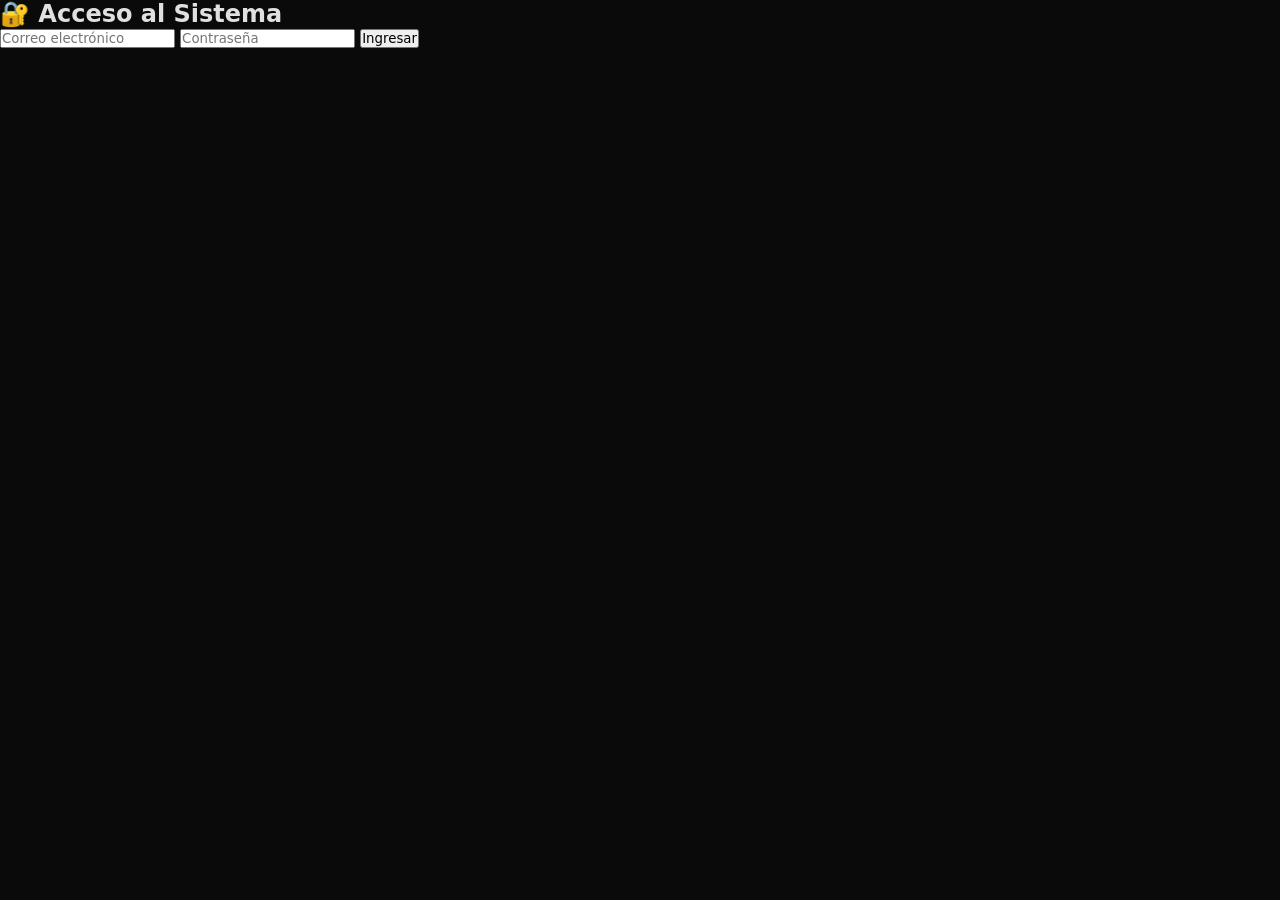
<file: index.html>
<!DOCTYPE html>
<html lang="es">
<head>
    <meta charset="UTF-8">
    <meta name="viewport" content="width=device-width, initial-scale=1.0">
    <title>Iniciar Sesión | Estética Mirella</title>
    <link rel="stylesheet" href="estilos.css">
</head>
<body>
<div class="login-container">
    <div class="login-card">
        <h2>🔐 Acceso al Sistema</h2>
        <input type="email" id="email" placeholder="Correo electrónico">
        <input type="password" id="password" placeholder="Contraseña">
        <button onclick="login()">Ingresar</button>
        <p class="error-msg" id="errorMsg"></p>
    </div>
</div>

<script>
    // Usuarios precargados
    const usuarios = [
        { email: "admin@esteticamirella.com", password: "admin123", rol: "admin", nombre: "Administrador" },
        { email: "manicura@esteticamirella.com", password: "manicura123", rol: "especialista1", nombre: "Especialista Manicura" },
        { email: "cabello@esteticamirella.com", password: "cabello123", rol: "especialista2", nombre: "Especialista Cabello" },
        { email: "cejas@esteticamirella.com", password: "cejas123", rol: "especialista3", nombre: "Especialista Cejas" }
    ];

    function login() {
        const email = document.getElementById('email').value;
        const pass = document.getElementById('password').value;
        const user = usuarios.find(u => u.email === email && u.password === pass);
        if (user) {
            localStorage.setItem('user', JSON.stringify(user));
            window.location.href = 'dashboard.html';
        } else {
            document.getElementById('errorMsg').innerText = 'Credenciales incorrectas';
        }
    }
</script>
</body>
</html>
</file>
<file: estilos.css>
/* ========== ESTILOS GENERALES ========== */
* {
    margin: 0;
    padding: 0;
    box-sizing: border-box;
    font-family: 'Inter', 'Segoe UI', system-ui, sans-serif;
}

body {
    background: #0a0a0a;
    color: #e0e0e0;
}

/* ========== LANDING PAGE ========== */
.hero {
    min-height: 100vh;
    background: linear-gradient(135deg, #0a0a0a 0%, #1a1a1a 100%);
    position: relative;
    display: flex;
    flex-direction: column;
}

.top-bar {
    display: flex;
    justify-content: space-between;
    align-items: center;
    padding: 25px 50px;
    background: rgba(0,0,0,0.6);
    backdrop-filter: blur(10px);
    border-bottom: 1px solid rgba(212, 175, 55, 0.3);
}

.logo-area {
    display: flex;
    align-items: center;
    gap: 12px;
}

.logo-icon {
    font-size: 2rem;
}

.logo-text {
    font-size: 1.3rem;
    font-weight: 600;
    letter-spacing: 1px;
    color: #d4af37;
}

.auth-buttons {
    display: flex;
    gap: 20px;
}

.btn-outline {
    background: transparent;
    border: 2px solid #d4af37;
    color: #d4af37;
    padding: 10px 24px;
    border-radius: 40px;
    text-decoration: none;
    font-weight: 600;
    transition: all 0.3s;
}

.btn-outline:hover {
    background: #d4af37;
    color: #0a0a0a;
}

.btn-gold {
    background: #d4af37;
    color: #0a0a0a;
    padding: 10px 24px;
    border-radius: 40px;
    text-decoration: none;
    font-weight: 600;
    transition: all 0.3s;
}

.btn-gold:hover {
    background: #b8960c;
    transform: scale(1.02);
}

.hero-content {
    flex: 1;
    display: flex;
    flex-direction: column;
    justify-content: center;
    align-items: center;
    text-align: center;
    padding: 60px 20px;
}

.hero-content h1 {
    font-size: 3.5rem;
    background: linear-gradient(135deg, #ffffff, #d4af37);
    -webkit-background-clip: text;
    background-clip: text;
    color: transparent;
    margin-bottom: 20px;
}

.hero-content p {
    font-size: 1.2rem;
    max-width: 600px;
    color: #ccc;
    margin-bottom: 30px;
}

.hero-buttons {
    display: flex;
    gap: 20px;
}

.btn-primary {
    background: #d4af37;
    color: #0a0a0a;
    padding: 14px 32px;
    border-radius: 40px;
    text-decoration: none;
    font-weight: bold;
}

.btn-secondary {
    background: transparent;
    border: 2px solid #d4af37;
    color: #d4af37;
    padding: 14px 32px;
    border-radius: 40px;
    text-decoration: none;
    font-weight: bold;
}

/* Servicios */
.servicios-section {
    padding: 80px 20px;
    background: #111;
    text-align: center;
}

.servicios-section h2 {
    color: #d4af37;
    font-size: 2.5rem;
    margin-bottom: 40px;
}

.servicios-grid {
    display: flex;
    justify-content: center;
    gap: 30px;
    flex-wrap: wrap;
}

.servicio-card {
    background: #1e1e1e;
    padding: 30px;
    border-radius: 20px;
    width: 280px;
    border-left: 5px solid #d4af37;
}

footer {
    text-align: center;
    padding: 30px;
    background: #050505;
    color: #888;
    font-size: 0.9rem;
}
</file>
